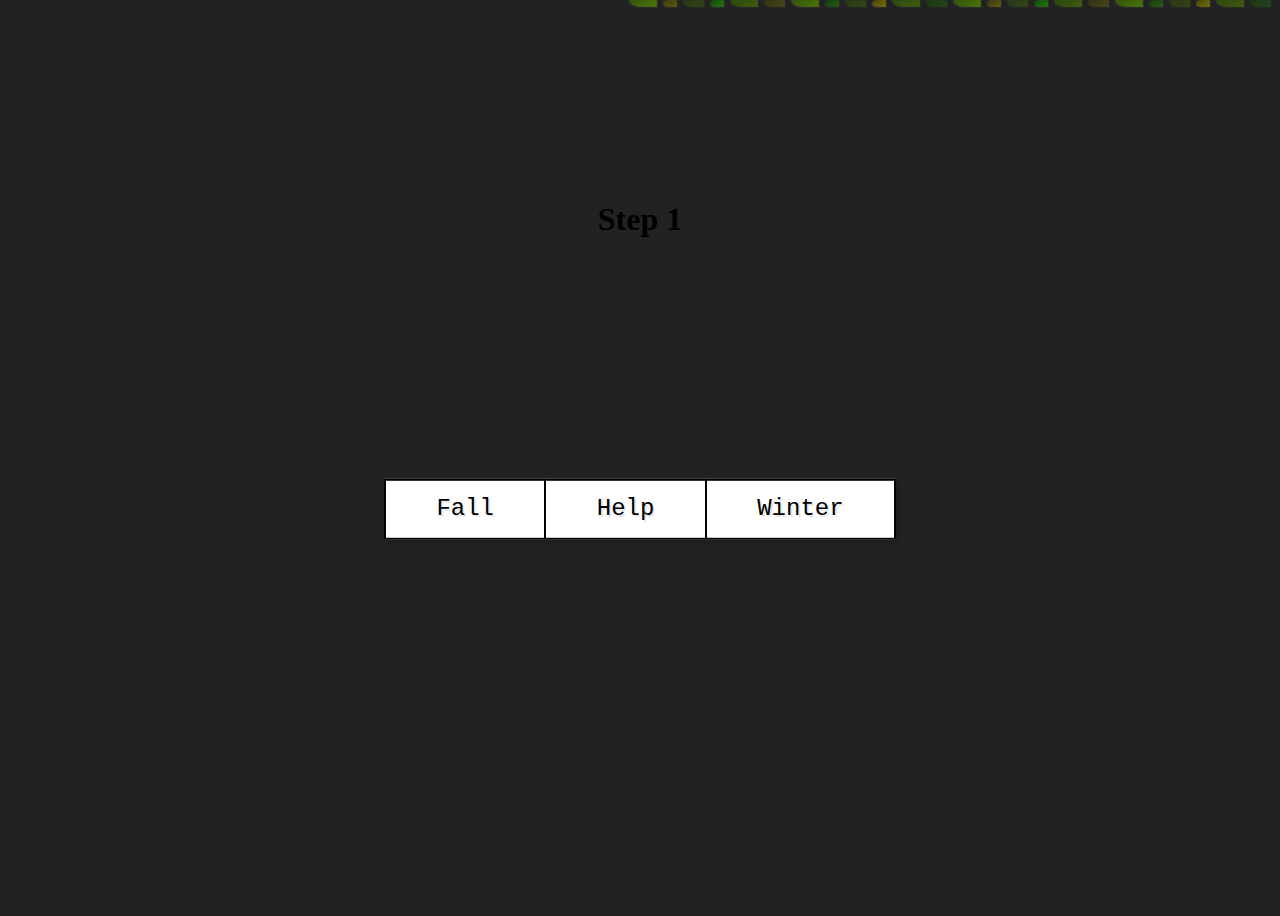
<file: index.html>
<!DOCTYPE html>
<html>
	<head>
		<link rel="stylesheet" href="index.css">
		<link id="seasonStyle" rel="stylesheet" href="">
	</head>
	<body onload="loadBackground()">
		<div class="windowContainer">
			<div id="season"></div>
		</div>
		<div class="container">
			<div class="step">
				<h1>Step 1</h1>
			</div>
			<div class="next">
				<button onClick="loadBackground('fall')">Fall</button>
				<button>Help</button>
				<button onClick="loadBackground('winter')">Winter</button>
			</div>
		</div>
	</body>

	<script language="javascript">
		async function fetchHtmlAsText(url)
		{
			return await (await fetch(url)).text();
		}

		async function loadBackground(season = "fall")
		{
			var elem = document.getElementById("season");
			elem.innerHTML = await fetchHtmlAsText("seasons/" + season + ".html");

			var elemStyle = document.getElementById("seasonStyle");
			elemStyle.href = "seasons/" + season + ".css";
		}
	</script>
</html>
</file>
<file: index.css>
:root {
	--border-size: 0.125rem;
	--duration: 250ms;
	--ease: cubic-bezier(0.215, 0.61, 0.355, 1);
	--font-family: monospace;
	--color-primary: white;
	--color-secondary: rgb(0, 0, 0);
	--color-tertiary: dodgerblue;
	--shadow: rgba(0, 0, 0, 0.1);
	--space: 1rem;
}

.windowContainer {
	position: relative;
	height: 100vh;
}

.container {
	height: 40vh;
	width: 40vw;
	position: absolute;
	top: 20vh;
	left: 30vw;
}

* {
	box-sizing: border-box;
}

.next {
	display: flex;
	width: 100%;
	box-shadow: var(--shadow) 4px 4px;
	position: absolute;
	top: 100%;
	left: 50%;
	transform: translate(-50%, -100%);
}

.next button {
	flex-grow: 1;
	cursor: pointer;
	position: relative;
	padding: calc(var(--space) / 1.125) var(--space) var(--space);
	border: var(--border-size) solid black;
	color: var(--color-secondary);
	background-color: var(--color-primary);
	font-size: 1.5rem;
	font-family: var(--font-family);
	text-shadow: var(--shadow) 2px 2px;
	transition: flex-grow var(--duration) var(--ease);
}

.next button + button {
	border-left: var(--border-size) solid black;
	margin-left: calc(var(--border-size) * -1);
}

.next button:hover,
.next button:focus {
	flex-grow: 2;
	color: white;
	outline: none;
	text-shadow: none;
	background-color: var(--color-secondary);
}

.next button:focus {
	outline: var(--border-size) dashed var(--color-primary);
	outline-offset: calc(var(--border-size) * -3);
}

.next:hover button:focus:not(:hover) {
	flex-grow: 1;
	color: var(--color-secondary);
	background-color: var(--color-primary);
	outline-color: var(--color-tertiary);
}

.next button:active {
	transform: translateY(var(--border-size));
}

.step {
	text-align: center;
}
</file>
